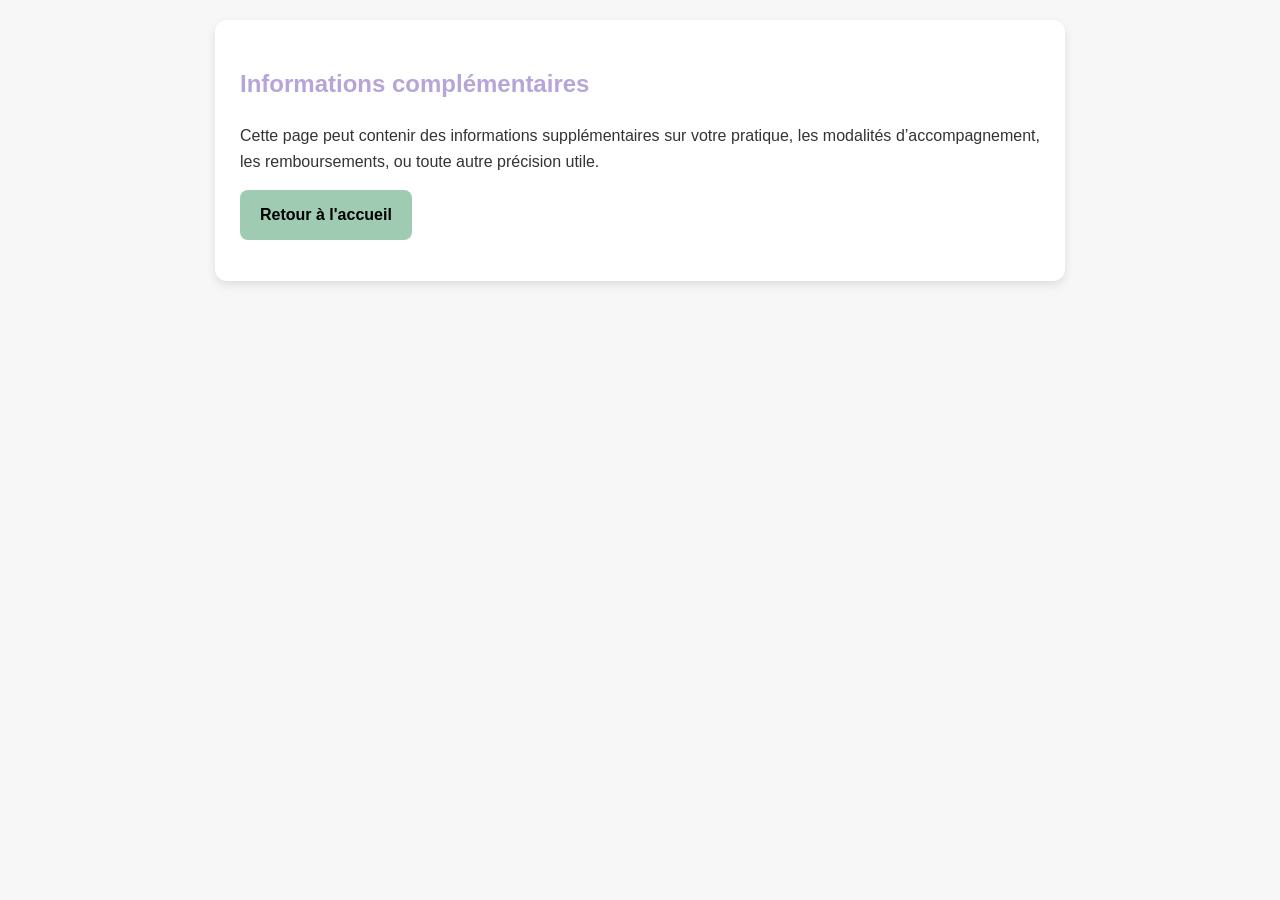
<file: infos.html>
<!DOCTYPE html>
<html lang="fr">
<head>
  <meta charset="UTF-8">
  <title>Informations complémentaires</title>
  <link rel="stylesheet" href="style.css">
</head>
<body>

  <section>
    <h2 class="prestations">Informations complémentaires</h2>
    <p class="texte-justifie">
      Cette page peut contenir des informations supplémentaires sur votre pratique,
      les modalités d’accompagnement, les remboursements, ou toute autre précision utile.
    </p>

    <p>
      <a href="index.html" class="btn">Retour à l'accueil</a>
    </p>
  </section>

</body>
</html>
</file>
<file: style.css>
/* ---------- Base ---------- */
body {
  font-family: 'Roboto', Arial, sans-serif;
  background-color: #f7f7f7;
  color: #333;
  margin: 0;
  line-height: 1.6;
}

/* ---------- Header ---------- */
header {
  display: flex;
  align-items: center;
  gap: 20px;

  background-color: #6e7172; /* bleu ciel pastel */
  color: #333;

  padding: 20px 30px;
}

/* Logo */
header .logo {
  width: 300px;
  height: auto;

  background-color: #6e7172;
  padding: 6px;

  border: 4px solid #333;
  border-radius: 8px;

  box-shadow: 0 4px 8px rgba(0,0,0,0.15);

  transition: transform 0.3s ease, box-shadow 0.3s ease;
}

header .logo:hover {
  transform: scale(1.03);
  box-shadow: 0 6px 12px rgba(0,0,0,0.2);
}

/* Texte du header */
header .header-text h1 {
  margin: 0;
  font-size: 1.8em;
}

header .header-text p {
  margin: 5px 0 0 0;
  font-size: 1.1em;
}

/* ---------- Titre avec dégradé pastel ---------- */
.titre-degrade {
  background: linear-gradient(
    90deg,
    #E6A36F,
    #DFA3BE,
    #B6A5D8,
    #9FC8D9,
    #9FCBB3
  );
  -webkit-background-clip: text;
  -webkit-text-fill-color: transparent;

  font-weight: 700;
  font-size: 1.9em;
  letter-spacing: 0.5px;
}

/* ---------- Sections ---------- */
section {
  background: white;
  margin: 20px auto;
  padding: 25px;
  max-width: 800px;
  border-radius: 12px;
  box-shadow: 0 4px 10px rgba(0,0,0,0.1);
  transition: transform 0.3s ease, box-shadow 0.3s ease;
}

section:hover {
  transform: translateY(-5px);
  box-shadow: 0 8px 15px rgba(0,0,0,0.15);
}

/* ---------- Titres pastel ---------- */
h2.qui { color: #E6A36F; }
h2.psy { color: #DFA3BE; }
h2.prestations { color: #B6A5D8; }
h2.secteur { color: #9FC8D9; }
h2.contact { color: #9FCBB3; }

h2 i {
  margin-right: 10px;
  font-size: 1.2em;
  vertical-align: middle;
}

/* ---------- Texte ---------- */
.texte-justifie {
  text-align: justify;
}

/* ---------- Bouton Doctolib ---------- */
.btn {
  display: inline-block;
  background-color: #9FCBB3;
  color: black;
  padding: 12px 20px;
  border-radius: 8px;
  text-decoration: none;
  font-weight: bold;

  transition: background-color 0.3s ease, transform 0.3s ease;
}

.btn:hover {
  background-color: #B6A5D8; /* violet pastel */
  transform: scale(1.05);
}

/* ---------- Liens ---------- */
a {
  color: #4A8C8A;
  font-weight: bold;
  text-decoration: none;
}

a:hover {
  text-decoration: underline;
}

/* ---------- Footer ---------- */
footer {
  text-align: center;
  padding: 15px;
  font-size: 0.9em;
  color: #666;
}

/* ---------- Responsive ---------- */
@media (max-width: 600px) {
  header {
    flex-direction: column;
    text-align: center;
  }

  header .logo {
    width: 140px;
    margin-bottom: 10px;
  }

  header .header-text h1 {
    font-size: 1.5em;
  }

  header .header-text p {
    font-size: 1em;
  }
}
/* Animation apparition douce du titre */
@keyframes gradientMove {
  0% { background-position: 0% 50%; }
  50% { background-position: 100% 50%; }
  100% { background-position: 0% 50%; }
}

.titre-degrade {
  background-size: 300% 300%;
  animation: gradientMove 6s ease infinite;
}
/* ---------- Bouton fixe à droite ---------- */
a.bouton-fixe {
  position: fixed;
  right: 20px;
  top: 50%;
  transform: translateY(-50%);

  display: inline-block;
  background-color: #B6A5D8;
  color: #333;
  padding: 12px 18px;
  border-radius: 12px;
  text-decoration: none;
  font-weight: bold;

  box-shadow: 0 4px 10px rgba(0,0,0,0.15);
  z-index: 9999;

  transition: background-color 0.3s ease, transform 0.3s ease;
}

a.bouton-fixe:hover {
  background-color: #DFA3BE;
  transform: translateY(-50%) scale(1.05);
}
</file>
